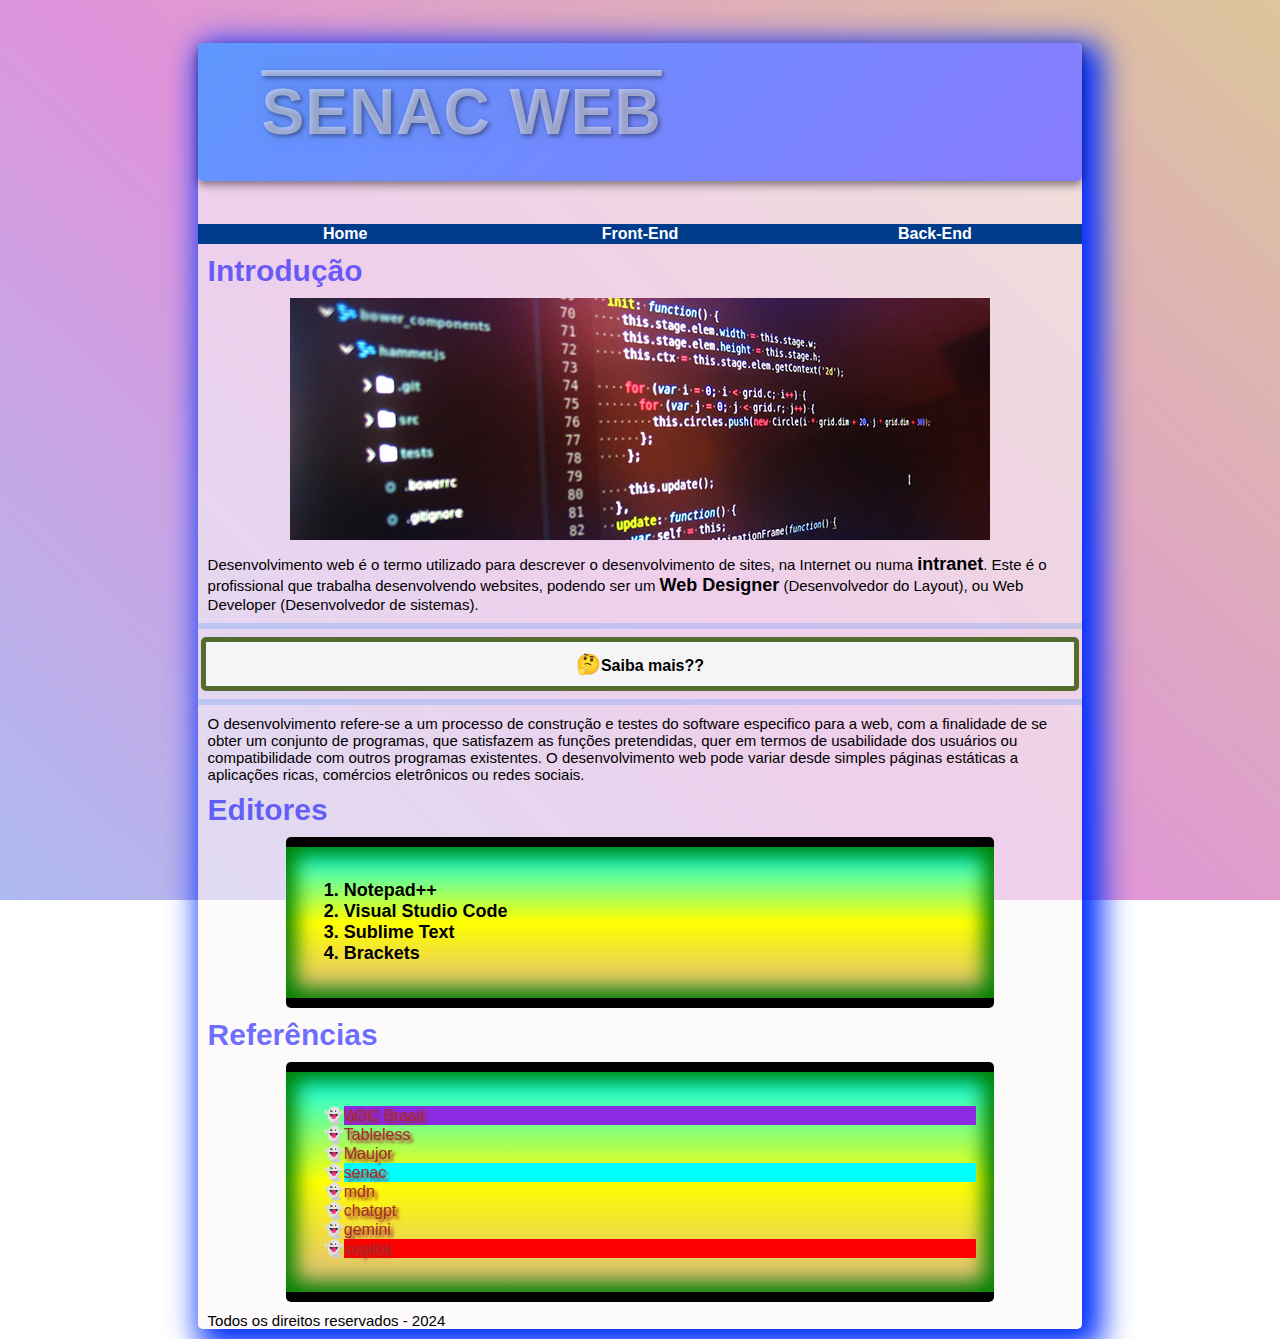
<file: index.html>
<!DOCTYPE html>
<html lang="pt-br">

<head>
    <meta charset="UTF-8">
    <meta name="viewport" content="width=device-width, initial-scale=1.0">
    <title>Site Exemplo</title>

    <link rel="stylesheet" href="css/estilo.css">
    <link rel="stylesheet" href="css/index.css">
</head>

<body>

    <div class="container">

        <h1>Senac Web</h1>

        <nav><a href="index.html">Home</a><a href="front-end.html">Front-End</a><a href="back-end.html">Back-End</a></nav>

        <h2>Introdução</h2>

        <!-- colocamos a imagem (inline) dentro do bloco para poder aplicar o alinhamento -->
        <div class="centralizar">

            <img src="imagens/destaque.jpg" alt="">
        </div>

        <p> Desenvolvimento web é o termo utilizado para descrever o desenvolvimento
            de sites, na Internet ou numa <b>intranet</b>. Este é o profissional que trabalha desenvolvendo websites,
            podendo ser um
            <b>Web Designer</b> (Desenvolvedor do Layout), ou Web Developer (Desenvolvedor de sistemas).
        </p> 
        <hr>
        <details >
           
            <summary>Saiba mais??</summary>
            <p>
                Lorem ipsum dolor sit, amet consectetur adipisicing elit. Non magnam tempore ea quia, quaerat quidem. Consectetur praesentium harum beatae enim?
            </p>
        </details>
        
        <hr>

        <p>
            O desenvolvimento refere-se a um processo de construção e testes do software especifico para a web, com a
            finalidade de se obter um conjunto de programas, que satisfazem as funções pretendidas, quer em termos de
            usabilidade dos usuários ou compatibilidade com outros programas existentes. O desenvolvimento web pode
            variar desde simples páginas estáticas a aplicações ricas, comércios eletrônicos ou redes sociais.
        </p>

       

        <h2>Editores</h2>
        <div class="listas">
            <ol>
                <li>Notepad++</li>
                <li>Visual Studio Code</li>
                <li>Sublime Text</li>
                <li>Brackets</li>
            </ol>
        </div>
        <h2>Referências</h2>
        <div class="listas">
            <ul>
                <li><a href="http://www.w3c.br" target="_blank">W3C Brasil</a></li>
                <li><a href="http://www.tableless.com.br" target="_blank">Tableless</a></li>
                <li><a href="http://www.maujor.com" target="_blank">Maujor</a></li>
                <li><a href="">senac</a></li>
                <li><a href="">mdn</a></li>
                <li><a href="">chatgpt</a></li>
                <li><a href="">gemini</a></li>
                <li><a href="">copilot</a></li>
            </ul>
        </div>
        <p>
            Todos os direitos reservados - 2024
        </p>

    </div>
</body>

</html>
</file>
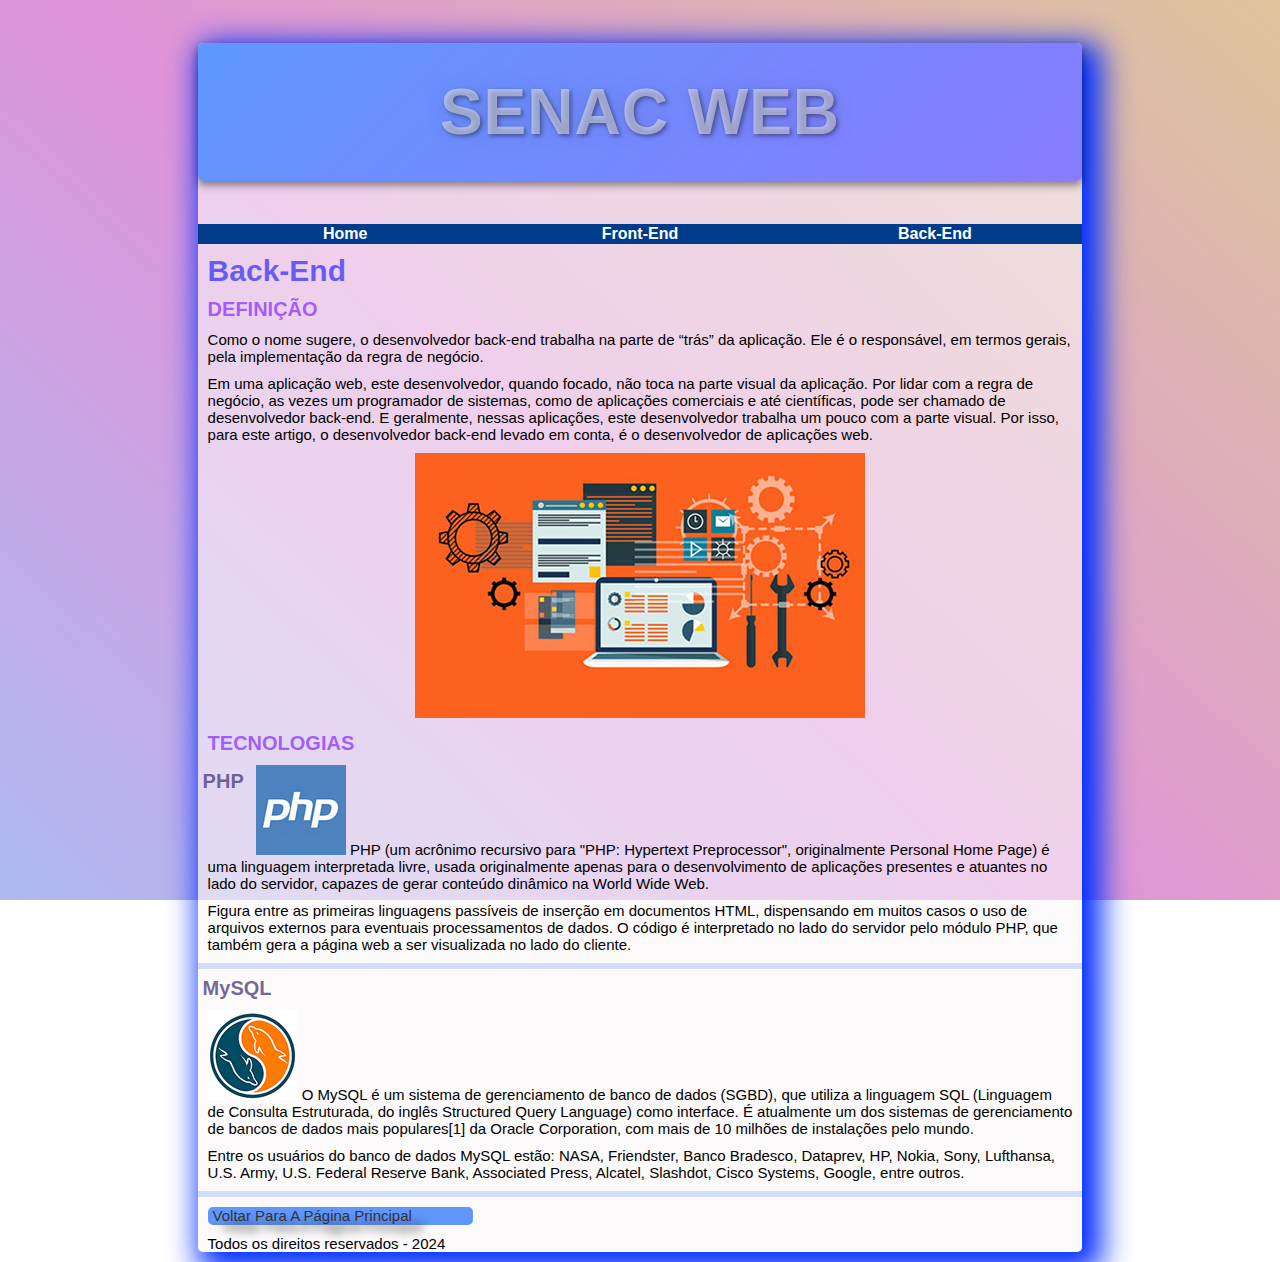
<file: back-end.html>
<!DOCTYPE html>
<html lang="pt-br">

<head>
    <meta charset="UTF-8">
    <meta name="viewport" content="width=device-width, initial-scale=1.0">
    <title>Back-End | Site Exemplo</title>
    <link rel="stylesheet" href="css/estilo.css">
</head>

<body>

    <div class="container">

        <h1>Senac Web</h1>

        <nav><a href="index.html">Home</a><a href="front-end.html">Front-End</a><a href="back-end.html">Back-End</a></nav>

        <h2>Back-End</h2>

        <h3>Definição</h3>
        <p>Como o nome sugere, o desenvolvedor back-end trabalha na parte de “trás” da aplicação. Ele é o responsável,
            em termos gerais, pela implementação da regra de negócio.</p>
        <p>Em uma aplicação web, este desenvolvedor, quando focado, não toca na parte visual da aplicação. Por lidar com
            a regra de negócio, as vezes um programador de sistemas, como de aplicações comerciais e até científicas,
            pode ser chamado de desenvolvedor back-end. E geralmente, nessas aplicações, este desenvolvedor trabalha um
            pouco com a parte visual. Por isso, para este artigo, o desenvolvedor back-end levado em conta, é o
            desenvolvedor de aplicações web.</p>

        <div class="centralizar">
            <img src="imagens/back-end.jpg" alt="">
        </div>


        <h3>Tecnologias</h3>

        <h4 class="flutuar-imagem">PHP</h4>
        <p>
            <img src="imagens/logo-php.jpg" alt="">
            PHP (um acrônimo recursivo para "PHP: Hypertext Preprocessor", originalmente Personal Home Page) é uma
            linguagem interpretada livre, usada originalmente apenas para o desenvolvimento de aplicações presentes e
            atuantes no lado do servidor, capazes de gerar conteúdo dinâmico na World Wide Web.
        </p>
        <p>Figura entre as primeiras linguagens passíveis de inserção em documentos HTML, dispensando em muitos casos o
            uso de arquivos externos para eventuais processamentos de dados. O código é interpretado no lado do servidor
            pelo módulo PHP, que também gera a página web a ser visualizada no lado do cliente.</p>

        <hr>

        <h4>MySQL</h4>
        <p>
            <img src="imagens/logo-mysql.gif" alt="">
            O MySQL é um sistema de gerenciamento de banco de dados (SGBD), que utiliza a linguagem SQL (Linguagem de
            Consulta Estruturada, do inglês Structured Query Language) como interface. É atualmente um dos sistemas de
            gerenciamento de bancos de dados mais populares[1] da Oracle Corporation, com mais de 10 milhões de
            instalações pelo mundo.
        </p>
        <p>Entre os usuários do banco de dados MySQL estão: NASA, Friendster, Banco Bradesco, Dataprev, HP, Nokia, Sony,
            Lufthansa, U.S. Army, U.S. Federal Reserve Bank, Associated Press, Alcatel, Slashdot, Cisco Systems, Google,
            entre outros.</p>

        <hr>
        <p class="voltar"><a href="index.html">Voltar para a página principal</a></p>


        <p>
            Todos os direitos reservados - 2024
        </p>

    </div>
</body>

</html>
</file>
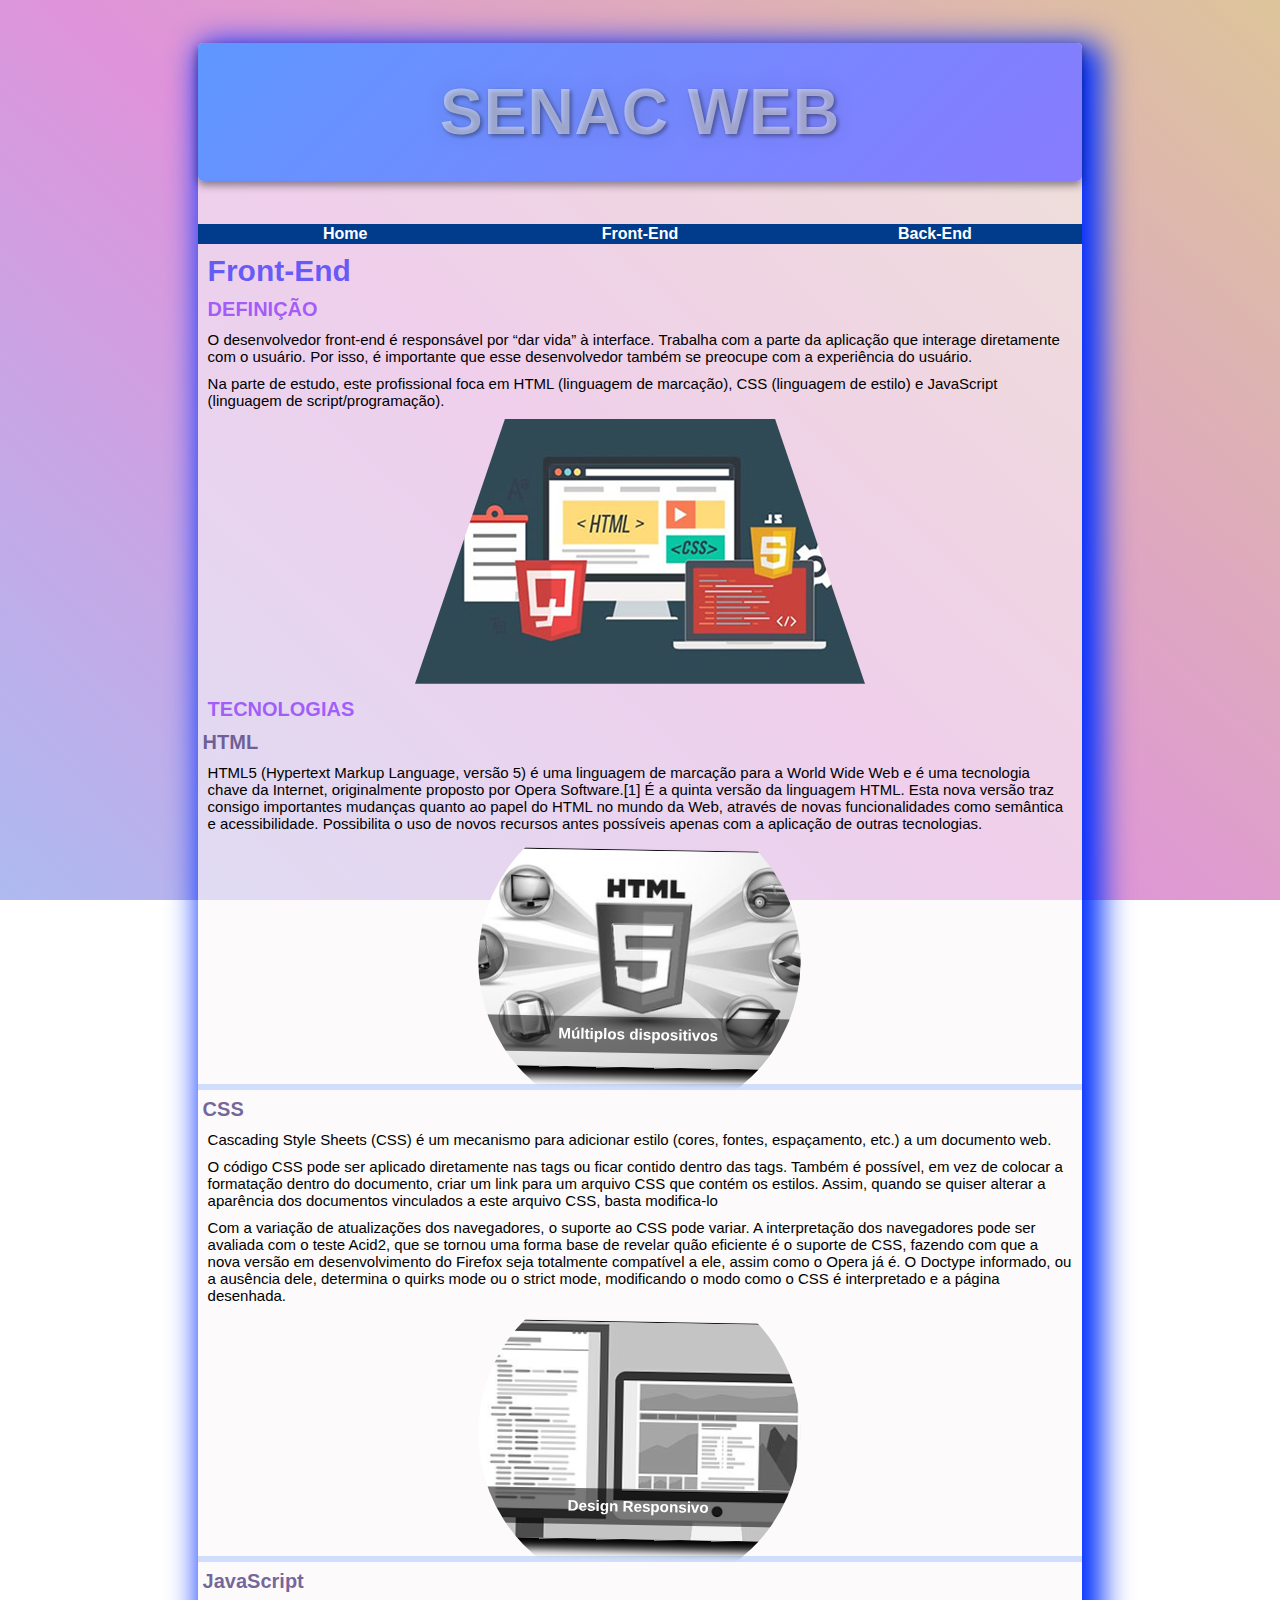
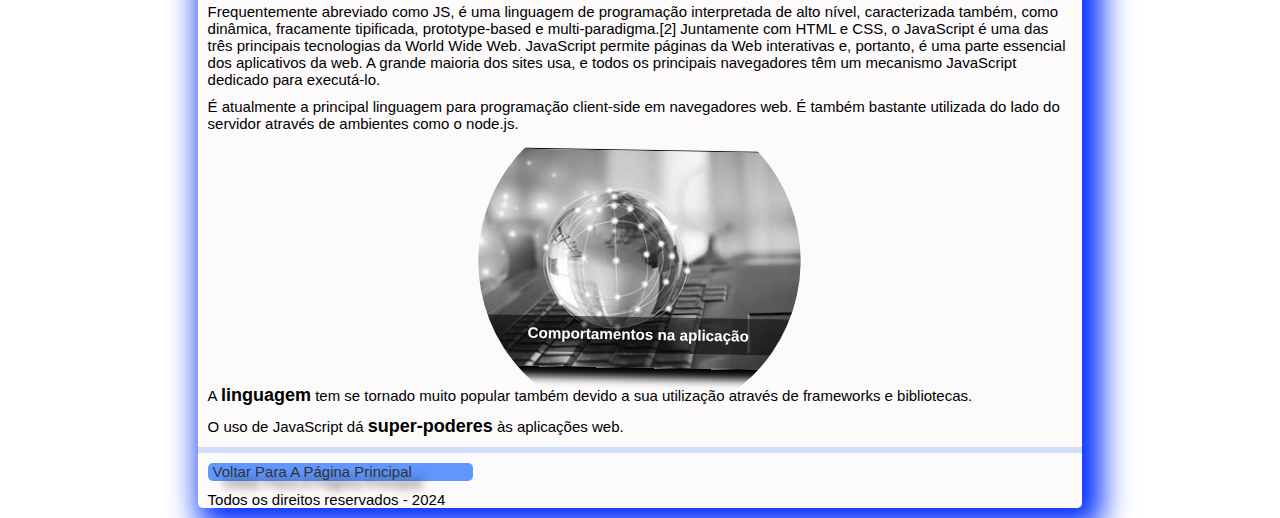
<file: front-end.html>
<!DOCTYPE html>
<html lang="pt-br">
<head>
<meta charset="UTF-8">
<meta name="viewport" content="width=device-width, initial-scale=1.0">
<title>Front End | Site Exemplo</title>
<link rel="stylesheet" href="css/estilo.css">
</head>
<body>

    <div class="container">
	<h1 ><span class="animacao-cores">Senac Web</span></h1>
     
	<nav><a href="index.html">Home</a><a href="front-end.html">Front-End</a><a href="back-end.html">Back-End</a></nav>
	
	<h2>Front-End</h2>

    <h3>Definição</h3>
    <p>O desenvolvedor front-end é responsável por “dar vida” à interface. Trabalha com a parte da aplicação que interage diretamente com o usuário. Por isso, é importante que esse desenvolvedor também se preocupe com a experiência do usuário.</p>
    <p> Na parte de estudo, este profissional foca em HTML (linguagem de marcação), CSS (linguagem de estilo) e JavaScript (linguagem de script/programação).</p>

    <div class="centralizar">
    <img class="editar-clip" src="imagens/front-end.jpg" alt="">
     </div>

    <h3>Tecnologias</h3>

    <h4>HTML</h4>
    <p>HTML5 (Hypertext Markup Language, versão 5) é uma linguagem de marcação para a World Wide Web e é uma tecnologia chave da Internet, originalmente proposto por Opera Software.[1] É a quinta versão da linguagem HTML. Esta nova versão traz consigo importantes mudanças quanto ao papel do HTML no mundo da Web, através de novas funcionalidades como semântica e acessibilidade. Possibilita o uso de novos recursos antes possíveis apenas com a aplicação de outras tecnologias. </p>

	<figure>
        <img src="imagens/devices-html5.jpg" alt="">
		<figcaption>Múltiplos dispositivos</figcaption>
	</figure>

    <hr>

    <h4>CSS</h4>

    <p>Cascading Style Sheets (CSS) é um mecanismo para adicionar estilo (cores, fontes, espaçamento, etc.) a um documento web.</p>

    <p>O código CSS pode ser aplicado diretamente nas tags ou ficar contido dentro das tags. Também é possível, em vez de colocar a formatação dentro do documento, criar um link para um arquivo CSS que contém os estilos. Assim, quando se quiser alterar a aparência dos documentos vinculados a este arquivo CSS, basta modifica-lo</p>
    <p>Com a variação de atualizações dos navegadores, o suporte ao CSS pode variar. A interpretação dos navegadores pode ser avaliada com o teste Acid2, que se tornou uma forma base de revelar quão eficiente é o suporte de CSS, fazendo com que a nova versão em desenvolvimento do Firefox seja totalmente compatível a ele, assim como o Opera já é. O Doctype informado, ou a ausência dele, determina o quirks mode ou o strict mode, modificando o modo como o CSS é interpretado e a página desenhada.</p>
    

	<figure>
		<img src="imagens/css.jpg" alt="">
		<figcaption>Design Responsivo</figcaption>
	</figure>
	
    <hr>

    <h4>JavaScript</h4>
    <p>Frequentemente abreviado como JS, é uma linguagem de programação interpretada de alto nível, caracterizada também, como dinâmica, fracamente tipificada, prototype-based e multi-paradigma.[2] Juntamente com HTML e CSS, o JavaScript é uma das três principais tecnologias da World Wide Web. JavaScript permite páginas da Web interativas e, portanto, é uma parte essencial dos aplicativos da web. A grande maioria dos sites usa, e todos os principais navegadores têm um mecanismo JavaScript dedicado para executá-lo.</p>
    <p>É atualmente a principal linguagem para programação client-side em navegadores web. É também bastante utilizada do lado do servidor através de ambientes como o node.js.</p>
	
	<figure>
		<img src="imagens/web.jpg" alt="">
		<figcaption>Comportamentos na aplicação</figcaption>
	</figure>
    
    <p>A <b>linguagem</b> tem se tornado muito popular também devido a sua utilização através de frameworks e bibliotecas.
    </p>
    
    <p>O uso de JavaScript dá <b>super-poderes</b> às aplicações web.</p>

    <hr>
    <p class="voltar"><a href="index.html"> Voltar para a página principal</a></p>
    
    <p>
        Todos os direitos reservados - 2024
    </p>

    </div>

</body>
</html>
</file>
<file: css/estilo.css>
/* regras para o site todo */

*{    box-sizing: border-box;}

body {
    font-family: 'Segoe UI', Tahoma, Geneva, Verdana, sans-serif;

    /* background-image: url(../imagens/oriental-tiles.png); */
    background-attachment: fixed;
    background-image:  linear-gradient(43deg, #aebaf1 0%, #df93da 46%, #ddc59b 100%);
    ;
}

img {
    max-width: 100%;
}

.container {
    background-color: rgba(250, 246, 246, 0.6);
    width: 70%;
    margin: auto;
    border-radius: 5px;
    box-shadow: rgb(0, 47, 255) 10px 10px 30px 10px;
    
   

}

/* exercicios 👾 */
/* Adicione propriedades para:
- Efeito de cor de fundo (use 3 cores à sua escolha) 
- Espaçamento interno de 4%
- Largura de 90%
- Bloco centralizado
- Bordas somente superior e inferior (cor, tamanho, tipo à sua escolha)
- Sombra com configurações à sua escolha (a cor deve ter um pouco de transparência) */
/* 2) Aplique a classe nas duas divs da página index. */

.listas {
    margin: auto;
    background: linear-gradient(aqua, yellow, burlywood);
    width: 80%;
    padding: 2%;
    box-shadow: green 0px 0px 20px 10px inset;
    border-color: black;
    border-bottom: solid;
    border-top: solid;
    border-width: 10px;
    border-radius: 5px;

}

.centralizar {
    text-align: center;
}

figure {

    text-align: center;
    /* background-color: red; */
    max-width: 419px;
    margin: 0 auto;
    position: relative;

    transform: scale(0.95) rotate(1deg) translateY(2px);
    filter: grayscale();
    transition: 1s;
    clip-path: circle(50%);
}

figcaption {
    font-weight: bold;
    background-color: rgba(0, 0, 0, 0.521);
    color: white;
    /* tornando o elemento absoluto.
    agora ele esta solto podendo receber qualquer coordenada */
    position: absolute;
    /* propriedades coordenadas: top,botton,left e right */

    /* opção 1 use left/right */
    right: 0;
    left: 0;

    /* opção 2 largura de 100% */
    width: 100%;

    bottom: 20px;
    padding-top: 10px;
    padding-bottom: 10px;
}

figure img {

    border: solid 1px;
    box-shadow: 10px 10px 10px;
}

figure:hover {
    filter: none;
    transform: scale(1);
    clip-path:none;



}


ol li {
    font-weight: bold;
    font-size: 18px;

}

ul li {
    list-style-type: square;
    color: white;
}

ul li a {

    color: brown;
    text-shadow: 3px 3px 3px;
    text-decoration: none;
}


ul li::marker {

    content: "👻";
    font-size: 16px;

}

ul li:first-child {
    background-color: blueviolet;
}

ul li:last-child {
    background-color: red;
}

ul li:nth-child(4) {
    background-color: aqua;
}

details {

    border: solid 5px;
    border-color: darkolivegreen;
    text-align: center;
    background-color: whitesmoke;
    padding: 10px;
    border-radius: 5px;
    margin: 3px;


}

details ::marker {
    content: "🤔";
    font-size: 20px;
}

details[open] summary::marker {
    content: "😲";
    font-size: 20px;

}

summary {
    font-weight: bold;
}

h1 {
    font-size: 4em;
    /* Tamanho grande para destaque */
    color: #333;
    /* Cor do texto */
    text-shadow: 2px 2px 4px rgba(0, 0, 0, 0.39), 0 0 25px rgba(0, 0, 0, 0.1);
    /* Sombra de texto */
    font-weight: bold;
    /* Negrito para maior impacto */
    text-transform: uppercase;
    /* Transformar texto em maiúsculas */
    letter-spacing: 1px;
    /* Espaçamento entre letras */
    padding: 0.5em 1em;
    /* Espaçamento interno */
    border-radius: 5px;
    /* Bordas arredondadas */
    background: linear-gradient(135deg, #5f97ff, #887bfe);
    /* Gradiente de fundo */
    color: #ffffff79;
    /* Cor do texto */
    box-shadow: 0 4px 8px rgba(0, 0, 0, 0.452);
    /* Sombra ao redor do elemento */
    text-align: center;
}


nav{
    text-align: center;

}

nav a {
    text-decoration: none;
    font-weight: bold;
    background-color: rgb(0, 60, 139);
    color: white;
    display: inline-block;
    width:33.33%;
    padding: 1px;
    transition: .5s;
    
}

nav a:hover,nav a:focus{
    background-color: burlywood;
    transform: translatey(-10px);
}

.flutuar-imagem { 
    float: left;
    margin-right: 12px;
}

.voltar{
    background-color: #5f97ff;
    width: 30%;
    transition: .5s;
    border-radius: 5px;
    
}

.voltar:hover,.volar:focus{
    background-color: burlywood;
    transform: translateX(10px);

    
}

.voltar a{
    color: #333;
    text-shadow: 10px 10px 10px;
    text-transform:capitalize;
    margin: 5px;
    text-decoration: none;
  
}

.voltar a::after {
    content: "➡";
    opacity: 0;
}

.voltar a:hover:after{
    content: "➡";
    opacity: 2;
}

p {
    margin: 10px;
    font-family: 'Segoe UI', Tahoma, Geneva, Verdana, sans-serif;  
    font-size: 15px; 
}

h2{
    margin:10px;
    color:rgba(0, 0, 255, 0.575);
    font-size: 30px;
   

}

hr{
    border: solid;
    color: #5f97ff48;
}

h3{
    margin: 10px;
    color: rgba(128, 30, 255, 0.671);
    font-size: 20px;
    font-family: 'Segoe UI', Tahoma, Geneva, Verdana, sans-serif;
    text-transform: uppercase;
    
}

h4{ 
    margin: 5px;

    font-size: 20px;
    color: #4f3e80c7;

}

.editar-clip{
    clip-path: polygon(20% 0%, 80% 0%, 100% 100%, 0% 100%);
}

b{
    font-size: large
}

.editar-clip:hover{
    clip-path: none;
}

/* regra de animação */

@keyframes cores {
    from{
        color: red;
        transform: translate3d(1000px)
    } 
    
    to{
        color: greenyellow;
        transform: scale(1.2);
    
    }

}

.animacao-cores{
    will-change: transform;
    animation-name: cores;
    animation-duration: 5s;
    animation-iteration-count: infinite;
    animation-direction: alternate;
}

h1 span {
    display:inline-block
}
</file>
<file: css/index.css>
h1{
    text-decoration: overline;
    text-align:left;
}
</file>
